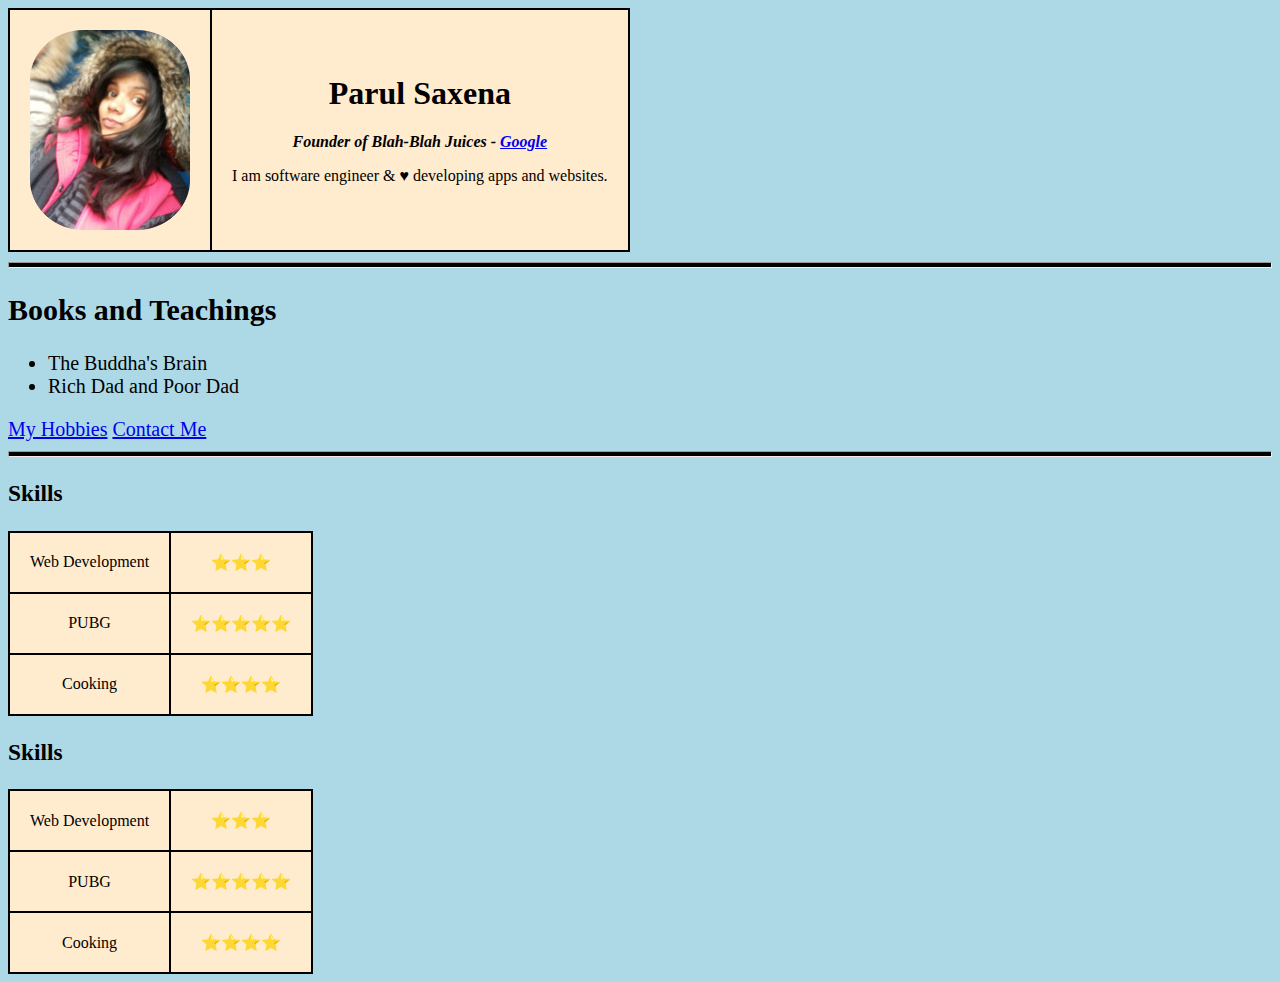
<file: index.html>
<html lang="en">
<head>
    <meta charset="UTF-8">
    <meta http-equiv="X-UA-Compatible" content="IE=edge">
    <meta name="viewport" content="width=device-width, initial-scale=1.0">
    <title>Parul Portfolio</title>
    <link rel="stylesheet" href="style.css">
</head>
<body>
    <table>
        <tr>
            <td>
                <img src="images/me-modified.png" alt="Parul" width="160px" height="200px">
            </td>
            <td>
                <h1>Parul Saxena</h1>
                <p><strong><em>Founder of Blah-Blah Juices - <a href="https://google.com/">Google</a></em></strong></p>
                <p>I am software engineer & &#9829; developing apps and websites.</p>
            </td>
        </tr>
    </table>
    <hr>
    <h2><strong>Books and Teachings</strong></h2>
    <ul>
        <li>The Buddha's Brain</li>
        <li>Rich Dad and Poor Dad</li>
    </ul>
    <div class="links">
        <a href="hobbies.html">My Hobbies</a>
        <a href="contact.html">Contact Me</a>
    </div>
    <hr>
    <h3>Skills</h3>
    <table>
        <tr>
            <td>Web Development</td>
            <td>&#11088;&#x2B50;&#x2B50;</td>
        </tr>
        <tr>
            <td>PUBG</td>
            <td>&#x2B50;&#x2B50;&#x2B50;&#x2B50;&#x2B50;</td>
        </tr>
        <tr>
            <td>Cooking</td>
            <td>&#x2B50;&#x2B50;&#x2B50;&#x2B50;</td>
        </tr>
    </table>
    <h3>Skills</h3>
    <table>
        <tr>
            <td>Web Development</td>
            <td>&#11088;&#x2B50;&#x2B50;</td>
        </tr>
        <tr>
            <td>PUBG</td>
            <td>&#x2B50;&#x2B50;&#x2B50;&#x2B50;&#x2B50;</td>
        </tr>
        <tr>
            <td>Cooking</td>
            <td>&#x2B50;&#x2B50;&#x2B50;&#x2B50;</td>
        </tr>
    </table>
</body>
</html>
</file>
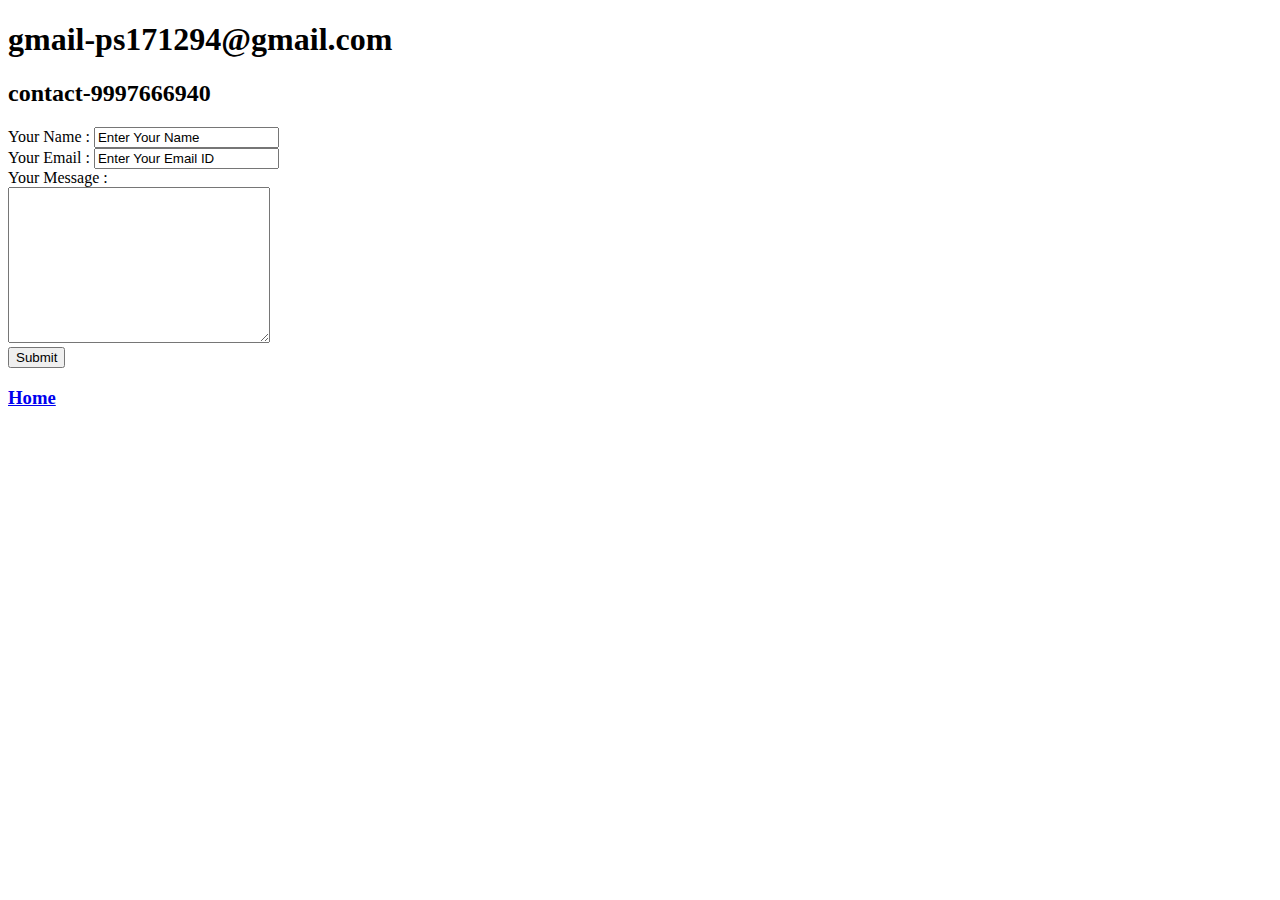
<file: contact.html>
<!DOCTYPE html>
<html lang="en">
<head>
    <meta charset="UTF-8">
    <meta http-equiv="X-UA-Compatible" content="IE=edge">
    <meta name="viewport" content="width=device-width, initial-scale=1.0">
    <title>Contact</title>
</head>
<body>
    <h1>gmail-ps171294@gmail.com</h1>
    <h2>contact-9997666940</h2>
    <form action="index.html" method="post" enctype="text/plain">
        <label>Your Name :</label>
        <input type="text" name="Your Name" value="Enter Your Name" id="">
        <br>
        <label>Your Email :</label>
        <input type="email" name="Your Mail ID" value="Enter Your Email ID" id="">
        <br>
        <label>Your Message :</label>
        <br>
        <textarea name="Your Text/Message" id="" cols="30" rows="10"></textarea>
        <br>
        <input type="submit">
    </form>
    <h3><a href="index.html">Home </a></h3>
</body>
</html>
</file>
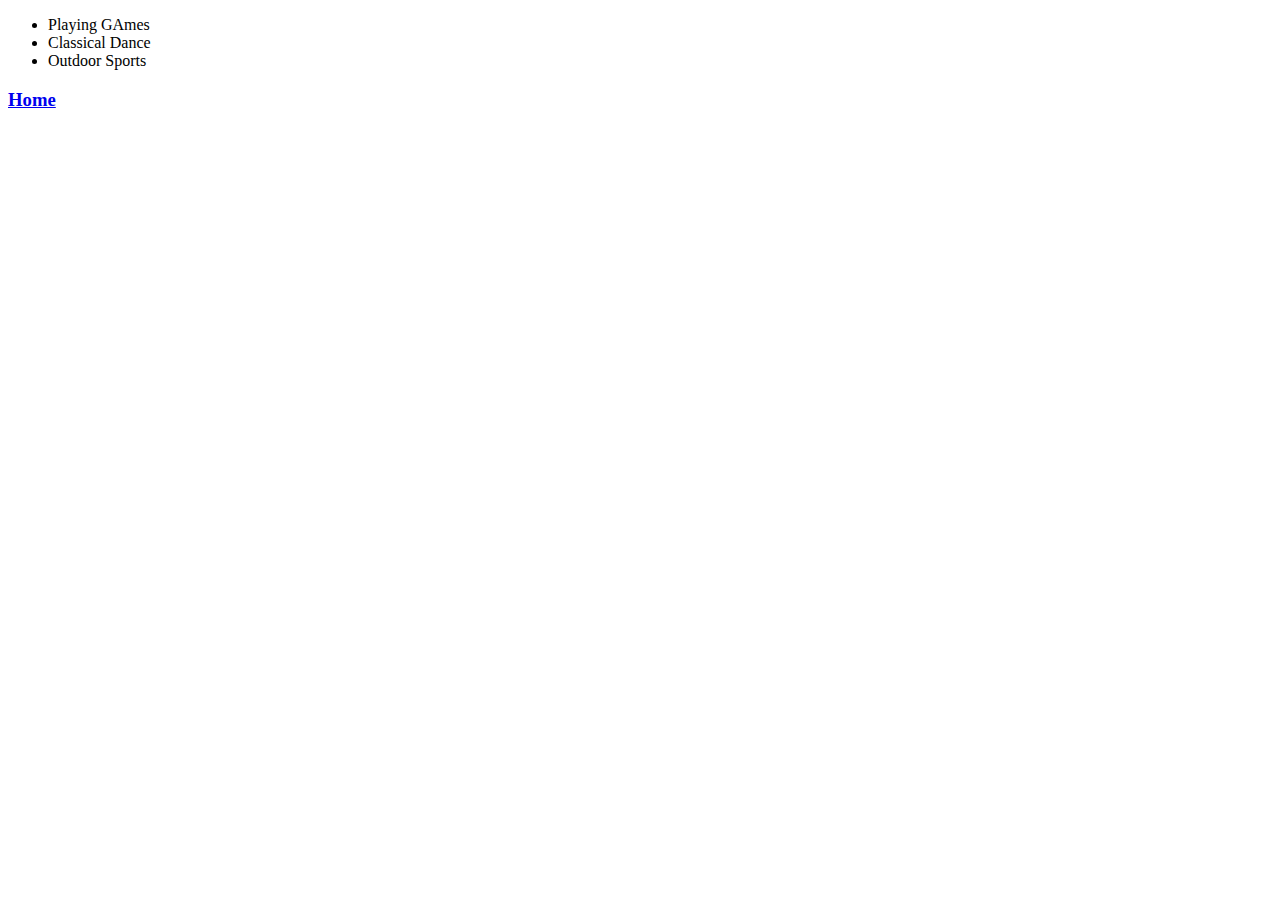
<file: hobbies.html>
<!DOCTYPE html>
<html lang="en">
<head>
    <meta charset="UTF-8">
    <meta http-equiv="X-UA-Compatible" content="IE=edge">
    <meta name="viewport" content="width=device-width, initial-scale=1.0">
    <title>My Hobbies</title>
</head>
<body>
    <ul>
        <li>Playing GAmes</li>
        <li>Classical Dance</li>
        <li>Outdoor Sports</li>

    </ul>
    <h3><a href="index.html">Home</a></h3>
    
</body>
</html>
</file>
<file: style.css>
body{
    background-color: lightblue;
    font-size: 20px;
}
hr{
    padding: 2px;
    background-color: black;
}
table{
    border-collapse: collapse;
    background-color: blanchedalmond;
}
td, tr{
    border: 2px solid black;
    text-align: center;
    padding: 20px;
}
</file>
